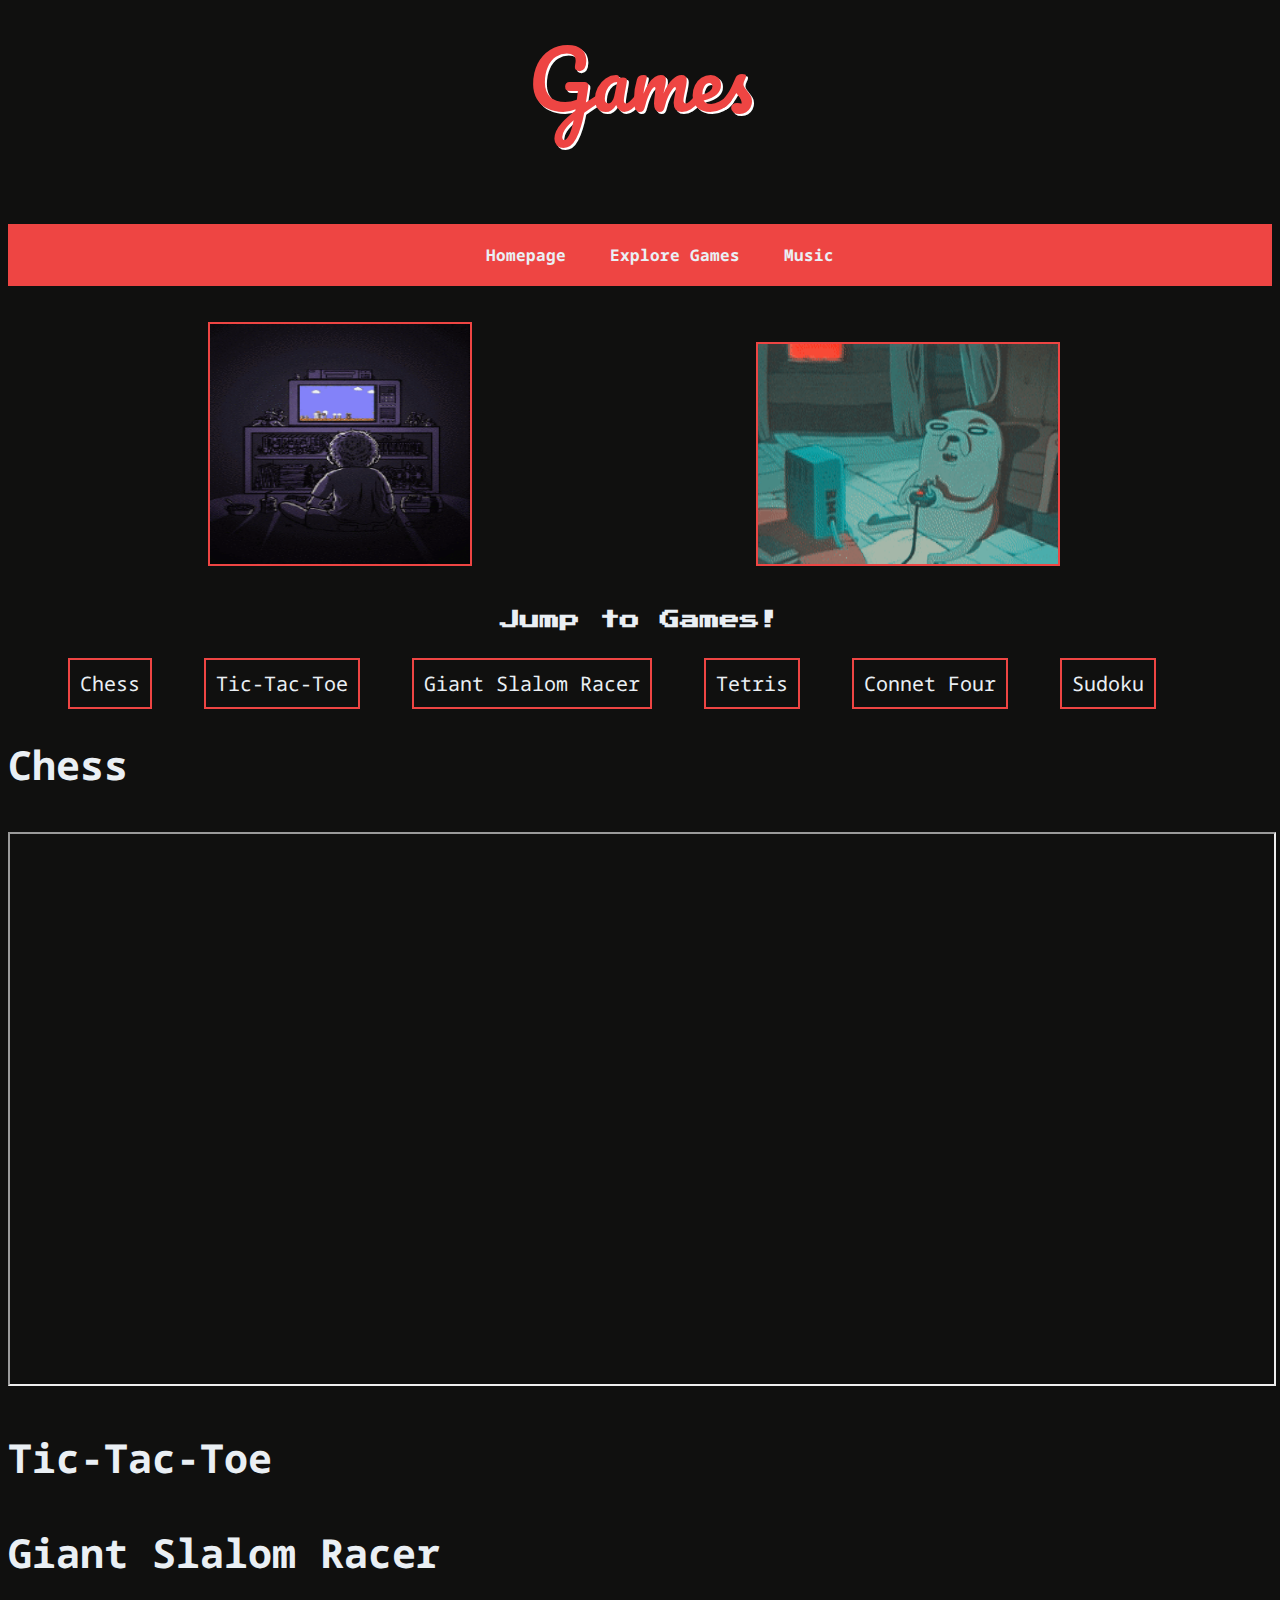
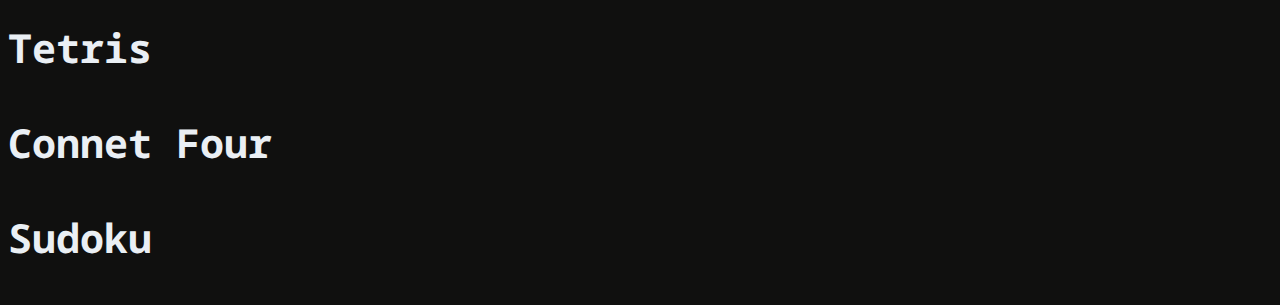
<file: games.html>
<!DOCTYPE html>
<html lang="en" dir="ltr">
  <head>
    <meta charset="utf-8">
    <link rel="stylesheet" href="style.css">
    <style>
@import url('https://fonts.googleapis.com/css2?family=Press+Start+2P&display=swap');
</style>

<style>
@import url('https://fonts.googleapis.com/css2?family=Pacifico&display=swap');
</style>

<style>
@import url('https://fonts.googleapis.com/css2?family=Noto+Sans+Mono:wght@300&family=Pacifico&display=swap');
</style>
<body>

    <title>Games</title>
  </head>





      <div class="game-title">Games</div>

    <nav class="navbar">
      <ul>
        <li><a href="index.html">Homepage</a></li>
        <li><a href="games.html">Explore Games</a></li>
        <li><a href="music.html">Music</a></li>
      </ul>
    </nav>
    <img id=gif-video src="assets/game-gif.gif" alt="gif of video game" height="240" width="260">

    <img id="cat-gif" src="assets/cat-game-gif.gif" alt="cat playing video games gif" height="220" width="300">

    <h3 id="game-jump">Jump to Games!</h3>
    <ul class="game-list">
      <li><a href="#chess">Chess</a></li>
      <li><a href="#ticTac">Tic-Tac-Toe</a></li>
      <li><a href="#racer">Giant Slalom Racer</a></li>
      <li><a href="#tetris">Tetris</a></li>
      <li><a href="#connetFour">Connet Four</a></li>
      <li><a href="#sudoku">Sudoku</a></li>
    </ul>


    <h3 id="chess">Chess</h3>
    <iframe
     style="width: 100%; height: 550px; overflow: hidden;"
     src="https://playpager.com/embed/chess/index.html"
     scrolling="no">
    </iframe>
    <h3 id="ticTac">Tic-Tac-Toe</h3>
    <div>
  <script src="https://cdn.htmlgames.com/embed.js?game=TicTacToe&amp;bgcolor=white"></script>
  </div>

  <h3 id="racer">Giant Slalom Racer</h3>
  <div>
    <script src="https://cdn.htmlgames.com/embed.js?game=GiantSlalom&amp;bgcolor=white"></script>
  </div>

  <h3 id="tetris">Tetris</h3>
  <div>
<script src="https://cdn.htmlgames.com/embed.js?game=TetrisFun&amp;bgcolor=white"></script>
</div>

<h3 id="connetFour">Connet Four</h3>
<div>
<script src="https://cdn.htmlgames.com/embed.js?game=ConnectFour&amp;bgcolor=white"></script>
</div>

<h3 id="sudoku">Sudoku</h3>
<div>
<script src="https://cdn.htmlgames.com/embed.js?game=DailySudoku&amp;bgcolor=white"></script>
</div>

  </body>
</html>
</file>
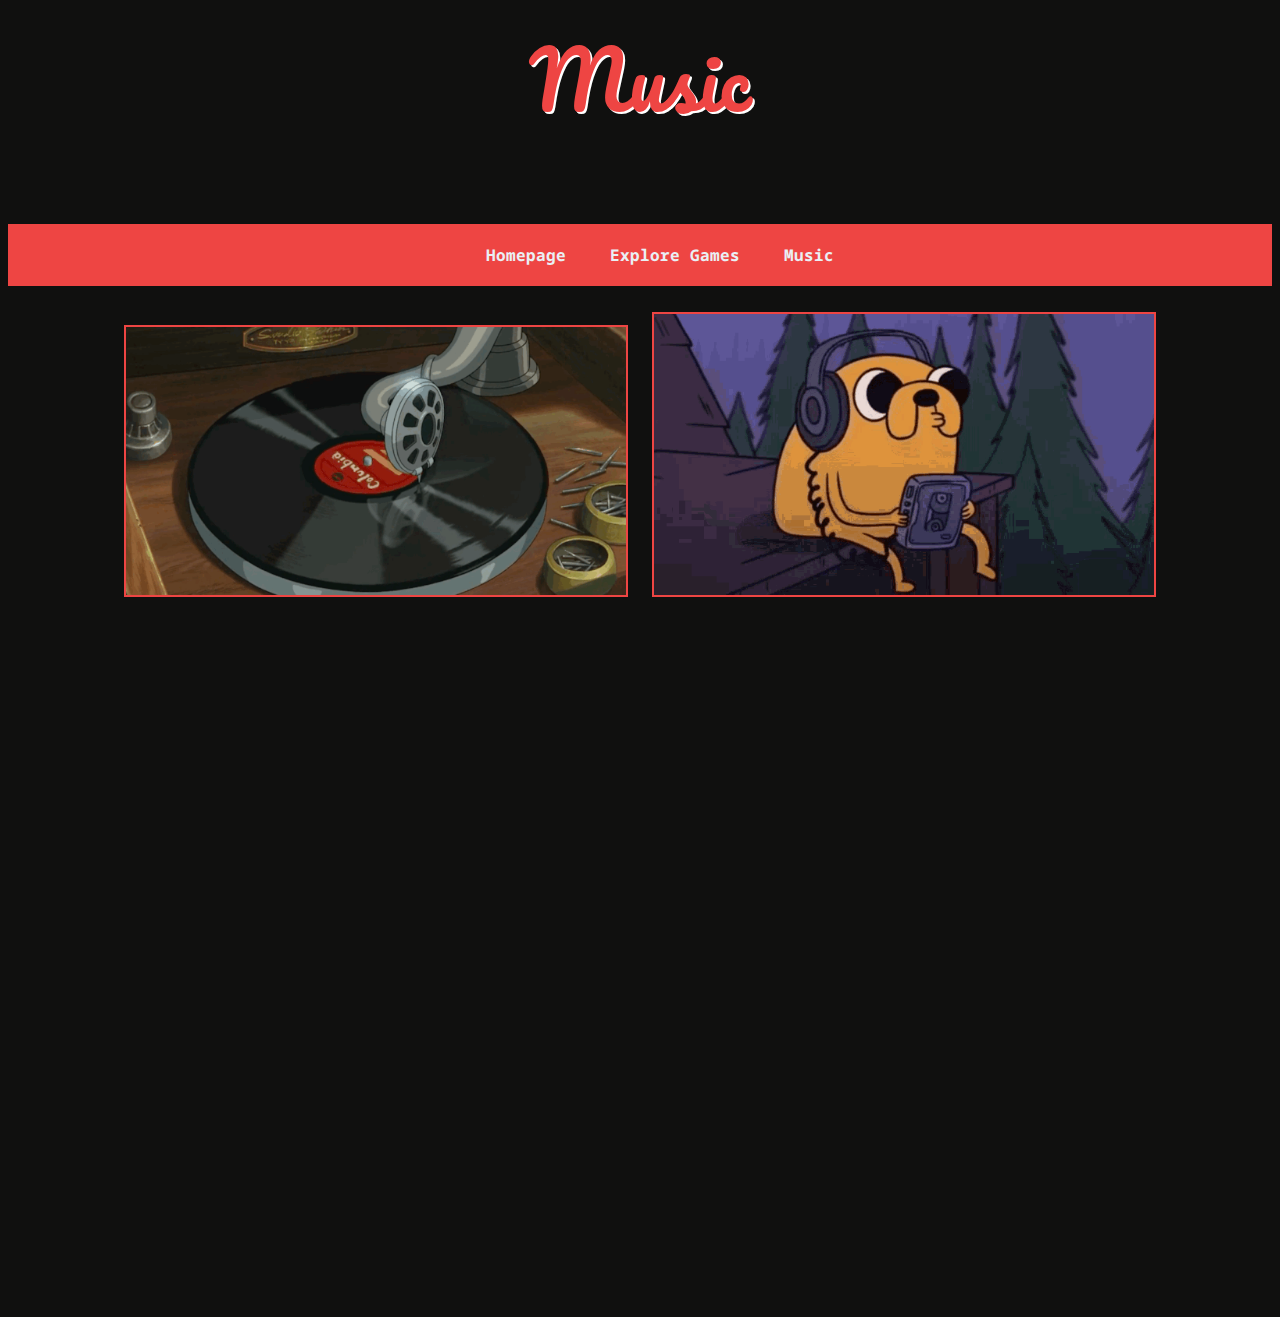
<file: music.html>
<!DOCTYPE html>
<!DOCTYPE html>
<!DOCTYPE html>
<html lang="en" dir="ltr">
  <head>
    <meta charset="utf-8">
    <link rel="stylesheet" href="style.css">
    <style>
@import url('https://fonts.googleapis.com/css2?family=Press+Start+2P&display=swap');
</style>

<style>
@import url('https://fonts.googleapis.com/css2?family=Pacifico&display=swap');
</style>

<style>
@import url('https://fonts.googleapis.com/css2?family=Noto+Sans+Mono:wght@300&family=Pacifico&display=swap');
</style>
<body>

    <title>Music</title>
  </head>
  <body>

    <div class="music-title">Music</div>

    <nav class="navbar">
      <ul>
        <li><a href="index.html">Homepage</a></li>
        <li><a href="games.html">Explore Games</a></li>
        <li><a href="music.html">Music</a></li>
      </ul>
    </nav>

    <div class="music-gif">
      <img id="gif-m" src="assets/record.gif" alt="gif of record player" width ="500px">
      <img id="gif-m" src="assets/jake-lofi.gif" alt="gif of dog listening to music" width ="500px">
    </div>

    <iframe width="560" height="315" src="https://www.youtube.com/embed/lTRiuFIWV54" title="YouTube video player" frameborder="0" allow="accelerometer; autoplay; clipboard-write; encrypted-media; gyroscope; picture-in-picture" allowfullscreen></iframe>

    <iframe width="560" height="315" src="https://www.youtube.com/embed/eGy-E8-cTjQ" title="YouTube video player" frameborder="0" allow="accelerometer; autoplay; clipboard-write; encrypted-media; gyroscope; picture-in-picture" allowfullscreen></iframe>

  <iframe width="560" height="315" src="https://www.youtube.com/embed/AagkzJi861g" title="YouTube video player" frameborder="0" allow="accelerometer; autoplay; clipboard-write; encrypted-media; gyroscope; picture-in-picture" allowfullscreen></iframe>

  <iframe width="560" height="315" src="https://www.youtube.com/embed/Anw7P0RZExE" title="YouTube video player" frameborder="0" allow="accelerometer; autoplay; clipboard-write; encrypted-media; gyroscope; picture-in-picture" allowfullscreen></iframe>
  </body>
</html>
</file>
<file: style.css>
* {
  background: #10100F;
}
/* title */
.title {
  font-family: 'Pacifico', cursive;
  color:  #EE4543;
  text-align: center;
  text-shadow: 2px 2px white;
  font-size: 80px;
}
#discr {
  text-align: center;
  font-family: 'Noto Sans Mono', monospace;
  color: #EAEFF4;
}
.navbar {
  padding-top: 60px;
  text-align: center;
}
.navbar ul {
  background-color:  #EE4543;
  padding-top: 20px;
  padding-bottom: 20px;
}
.navbar li {
  display: inline;
}
.navbar a {
  text-decoration: none;
  padding-right: 20px;
  padding-left: 20px;
  background-color:  #EE4543;
  font-family: 'Noto Sans Mono', monospace;
  color: #EAEFF4;
  font-weight: bold;
}
.navbar a:hover {
  color: gray;
}
#gif {
  text-align: center;
  margin-bottom: 60px;
  border: 4px dotted #F9EB3D;
  width: 40%;
  margin-left: 30%;
  margin-right: 30%;

}
#chess, #ticTac, #racer, #tetris, #connetFour, #sudoku{
  font-family: 'Noto Sans Mono', monospace;
  color: #EAEFF4;
font-size: 40px;
}
.game-title, .music-title {
  font-family: 'Pacifico', cursive;
  color:  #EE4543;
  text-align: center;
  text-shadow: 2px 2px white;
  font-size: 80px;
}
.game-list {
  font-family: 'Noto Sans Mono', monospace;
  color: #EAEFF4;
font-size: 20px;
}
.game-list li {
  display: inline;
  padding-right: 20px;
  padding-left: 20px;
}
.game-list a{
  border: 2px solid #EE4543;
  color: #EAEFF4;
  text-decoration: none;
  padding: 10px;
}
.game-list a:hover{
  color:gray;
}
#game-jump{
  font-family:font-family: 'Press Start 2P', cursive;
  color: #EAEFF4;
font-size: 20px;
font-family: 'Press Start 2P', cursive;
text-align: center;
padding-top:20px;
padding-bottom: 20px;
}
#gif-video{
  border:2px solid #EE4543;
  margin-top: 20px;
  margin-left: 200px;
}
#cat-gif{
  border:2px solid #EE4543;
  margin-top: 20px;
  margin-left: 280px;
}
#gif-m{
  display: inline;
  border:2px solid #EE4543;
  margin: 10px;
}
.music-gif{
  text-align: center;
  padding-bottom: 60px;
}
</file>
